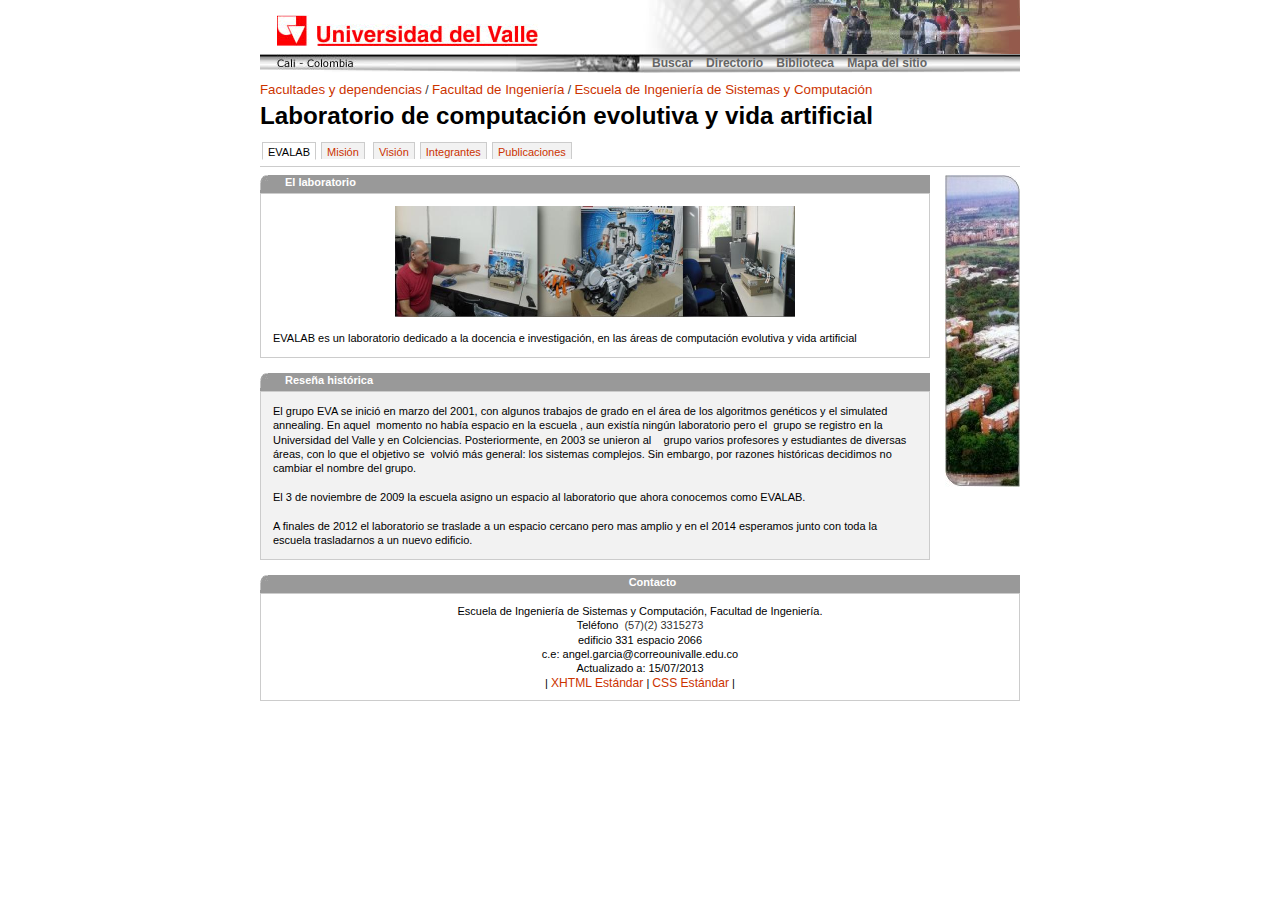
<file: index.html>
<!DOCTYPE html PUBLIC "-//W3C//DTD XHTML 1.0 Transitional//EN" "http://www.w3.org/TR/xhtml1/DTD/xhtml1-transitional.dtd">
<html xmlns="http://www.w3.org/1999/xhtml" xml:lang="es" lang="es"><head>
<!--version 2013-04-15-->


  
  <meta http-equiv="Content-Type" content="text/html; charset=iso-8859-1" /><title>Evalab, Universidad del Valle / Cali, Colombia</title>
  

  
  
  <meta name="Description" content="" />

  
  <meta name="Keywords" content="univalle, carreras, ciencia, tecnologa, cultura, academia, pregrados, postgrados, posgrados, doctorados, maestras, especializaciones, diplomados" />

  
  <meta name="AUTHOR" content="Plantilla: Fernando Prieto Barbosa. Dise�o gr�fico: Pablo Jaramillo, Miguel Boh�rquez. 2004" />

  
  <link href="estilos/estilos.css" rel="stylesheet" type="text/css" /><!--Google analytics-->


  
  <script type="text/javascript">

  var _gaq = _gaq || [];
  _gaq.push(['_setAccount', 'UA-2179266-1']);
  _gaq.push(['_setDomainName', '.univalle.edu.co']);
  _gaq.push(['_trackPageview']);

  (function() {
    var ga = document.createElement('script'); ga.type = 'text/javascript'; ga.async = true;
    ga.src = ('https:' == document.location.protocol ? 'https://ssl' : 'http://www') + '.google-analytics.com/ga.js';
    var s = document.getElementsByTagName('script')[0]; s.parentNode.insertBefore(ga, s);
  })();</script><!--fin google analytics-->
  
  <script type="text/javascript" language="javascript" src="estilos/matching_columns.js">
  </script>
<meta http-equiv="CONTENT-TYPE" content="text/html; charset=utf-8" /><meta name="GENERATOR" content="LibreOffice 4.0.2.2 (Linux)" /><style type="text/css">
	<!--
		@page { margin: 2cm }
		H1 { direction: ltr; color: #000000; text-align: justify; widows: 2; orphans: 2; page-break-after: avoid }
		H1.western { font-family: "Arial", sans-serif; font-size: 12pt; so-language: es-CO }
		H1.cjk { font-family: "Times New Roman", serif; font-size: 12pt; so-language: zh-CN }
		H1.ctl { font-family: "Book Antiqua", serif; font-size: 12pt; so-language: ar-SA }
		P { margin-bottom: 0cm; direction: ltr; color: #000000; text-align: center; widows: 2; orphans: 2 }
		P.western { font-family: "Arial", sans-serif; font-size: 12pt; so-language: es-CO }
		P.cjk { font-family: "Times New Roman", serif; font-size: 12pt; so-language: zh-CN }
		P.ctl { font-family: "Arial", sans-serif; font-size: 12pt; so-language: ar-SA }
		A:link { so-language: zxx }
	--></style><meta http-equiv="content-type" content="text/html; charset=utf-8" /></head><body>
<div id="contenedor">
<!--encabezado-->
<div id="encabezado">
<div id="logosimbolo"><a href="http://www.univalle.edu.co/"><img src="imagenes/logounivalle261x31.gif" alt="Portal de la Universidad del Valle" title="Portal de la Universidad del Valle" height="31" width="261" /></a></div>
<div id="imagen_aleatoria">
<img name="index_r1_c9" src="imagenes/foto-cabezote.jpg" alt="Foto" height="54" width="411" /></div>
<div id="menu_horizontal">
<ul class="menu_horizontal">
  <li><a href="http://www.univalle.edu.co/busquedas.html" class="menu_horizontal">Buscar</a></li>
  <li><a href="http://www.univalle.edu.co/directorio/" title="Tel�fonos de las Facultades y dependencias" class="menu_horizontal">Directorio</a></li>
  <li><a href="http://biblioteca.univalle.edu.co/" class="menu_horizontal">Biblioteca</a></li>
  <li><a href="http://www.univalle.edu.co/mapas/mapa_del_sitio_web.html" title="Mapa del sitio web de la Universidad del Valle" class="menu_horizontal">Mapa del sitio</a></li>
</ul>
</div>
</div>
<!-- fin encabezado -->
<div id="nombre_dependencia"><span class="ruta_pertenencia"><a href="http://www.univalle.edu.co/facultades.html">Facultades y
dependencias</a>
/ <a href="http://ingenieria.univalle.edu.co">Facultad de Ingenier�a</a> / <a href="http://eisc.univalle.edu.co">Escuela de Ingenier�a de Sistemas y
Computaci�n</a></span>
<h1>Laboratorio de computaci�n evolutiva y vida artificial</h1>
</div>
<div id="navegacion">
<ul id="mainlevel-nav">
  <li><a href="index.html" id="active_menu">EVALAB</a></li>
  <li><a href="mision.html">Misi�n</a>&nbsp;</li>
  <li><a href="vision.html">Visi�n</a></li>
  <li><a href="integrantes.html">Integrantes</a></li>
  <li><a href="Publicaciones.html">Publicaciones</a></li>
</ul>
</div>
<div id="cuerpo_informacion">
<div id="contenidos_izquierda">
<div id="marco_superior_gris">El laboratorio<br />
</div>
<div id="marco_gris">
<div style="text-align: center;"><img style="width: 400px; height: 111px;" alt="Evalab" src="imagenes/evalab.jpg" align="middle" /><br />
</div>
<br />
EVALAB es un laboratorio dedicado a la docencia e
investigaci�n, en las �reas de computaci�n evolutiva y vida artificial&nbsp;&nbsp;</div>
<div id="marco_superior_gris1">Rese�a hist�rica<br />
</div>
<div id="marco_gris1">




El
grupo EVA se inici� en marzo del 2001, con algunos trabajos de grado en
el �rea de los algoritmos gen�ticos y el simulated annealing. En
aquel&nbsp; momento no hab�a espacio en la escuela , aun exist�a ning�n
laboratorio pero el&nbsp; grupo se registro en la Universidad del Valle
y en Colciencias. Posteriormente, en 2003 se unieron al &nbsp;&nbsp;
grupo varios profesores y estudiantes de diversas �reas, con lo que el
objetivo se&nbsp; volvi� m�s general: los sistemas complejos. Sin
embargo, por razones hist�ricas decidimos no cambiar el nombre del
grupo.<br />
<br />
El 3 de noviembre de 2009 la escuela asigno un espacio al laboratorio
que ahora conocemos como EVALAB.<br />
<br />
A finales de 2012 el laboratorio se traslade a un espacio cercano pero
mas amplio y en el 2014 esperamos junto con toda la escuela
trasladarnos a un nuevo edificio.<br />
</div>
</div>
<div id="trama_derecha">
<img src="imagenes/panoramica.jpg" alt="Panormica de la Universidad" height="312" width="75" /></div>
</div>
<!-- Este elemento de eliminaci�n siempre debe ir inmediatamente despu�s del div #mainContent para forzar al div #container a que contenga todos los elementos flotantes hijos -->
<br class="clearfloat" />
<div id="marco_superior_pie">
Contacto</div>
<div id="pie">
<p>Escuela de Ingenier�a de Sistemas y Computaci�n, Facultad de
Ingenier�a.</p>
<p>Tel�fono&nbsp;

<span style="color: rgb(51, 51, 51); font-family: Arial,Helvetica,sans-serif; font-size: 11px; font-style: normal; font-variant: normal; font-weight: normal; letter-spacing: normal; line-height: normal; text-align: left; text-indent: 0px; text-transform: none; white-space: normal; word-spacing: 0px; background-color: rgb(255, 255, 255); display: inline ! important; float: none;">(57)(2)
3315273</span></p>
<p>edificio 331 espacio 2066</p>
<p>c.e: angel.garcia@correounivalle.edu.co</p>
<p>Actualizado a: 15/07/2013</p>
<p>| <a href="http://validator.w3.org/check?uri=referer" target="_blank">XHTML
Est�ndar</a> | <a href="http://jigsaw.w3.org/css-validator/validator?uri=http://www.univalle.edu.co/hojasdeestilo/hojaestilo.css" target="_blank">CSS Est�ndar</a> | </p>
</div>
</div>

<!--fin contenedor-->
</body></html>
</file>
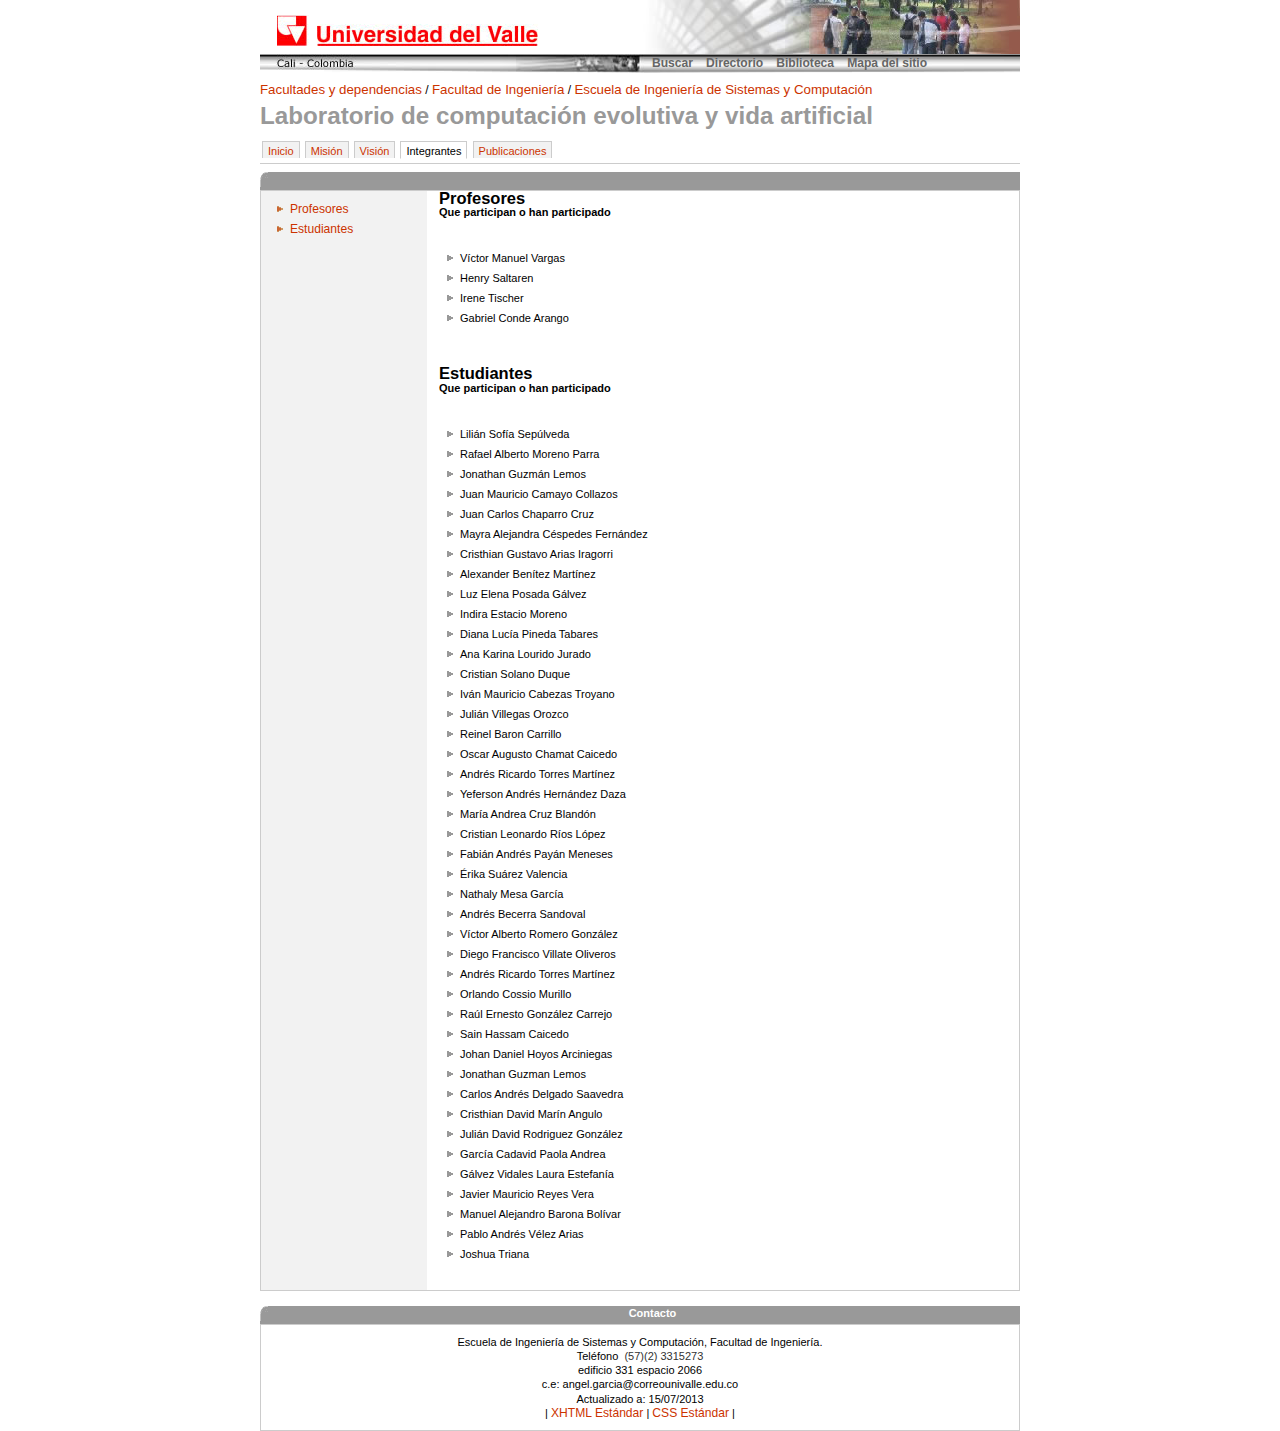
<file: integrantes.html>
<!DOCTYPE html PUBLIC "-//W3C//DTD XHTML 1.0 Transitional//EN" "http://www.w3.org/TR/xhtml1/DTD/xhtml1-transitional.dtd">
<html xmlns="http://www.w3.org/1999/xhtml" lang="es">
<head>
<meta http-equiv="Content-Type" content="text/html; charset=iso-8859-1" />
  <title>Evalab / Universidad del Valle / Cali, Colombia</title>
<meta name="Description" content="" /><meta name="Keywords" content="univalle, carreras, ciencia, tecnolog&iacute;a, cultura, academia, pregrados, postgrados, posgrados, doctorados, maestr&iacute;as, especializaciones, diplomados" /><meta name="AUTHOR" content="Plantilla: Fernando Prieto Barbosa. Dise�o gr�fico: Pablo Jaramillo, Miguel Boh�rquez. 2004" />

<link href="estilos/estilos.css" rel="stylesheet" type="text/css" />
<!--Google analytics-->
<script type="text/javascript">

  var _gaq = _gaq || [];
  _gaq.push(['_setAccount', 'UA-2179266-1']);
  _gaq.push(['_setDomainName', '.univalle.edu.co']);
  _gaq.push(['_trackPageview']);

  (function() {
    var ga = document.createElement('script'); ga.type = 'text/javascript'; ga.async = true;
    ga.src = ('https:' == document.location.protocol ? 'https://ssl' : 'http://www') + '.google-analytics.com/ga.js';
    var s = document.getElementsByTagName('script')[0]; s.parentNode.insertBefore(ga, s);
  })();

</script>
<!--fin google analytics-->
<script language="javascript" src="estilos/matching_columns.js" type="text/javascript"></script>
</head>
<body>

<div id="contenedor">
<!--encabezado-->                
                  <div id="encabezado">
	<div id="logosimbolo">
	  <a href="http://www.univalle.edu.co/"><img src="imagenes/logounivalle261x31.gif" alt="Portal de la Universidad del Valle" width="261" height="31" title="Portal de la Universidad del Valle" /></a></div>
	<div id="imagen_aleatoria"><img name="index_r1_c9" src="imagenes/foto-cabezote.jpg" width="411" height="54" alt="Foto" /></div>
	<div id="menu_horizontal">
   <ul class="menu_horizontal">
	  <li><a href="http://www.univalle.edu.co/busquedas.html" class="menu_horizontal">Buscar</a></li>
	  <li><a href="http://www.univalle.edu.co/directorio/" title="Tel�fonos de las Facultades y dependencias" class="menu_horizontal">Directorio</a></li>
	  <li><a href="http://biblioteca.univalle.edu.co/" class="menu_horizontal">Biblioteca</a></li>
	  <li><a href="http://www.univalle.edu.co/mapas/mapa_del_sitio_web.html" title="Mapa del sitio web de la Universidad del Valle" class="menu_horizontal">Mapa del sitio</a></li>
	</ul>
  </div>
</div> <!-- fin encabezado -->
<div id="nombre_dependencia"><a href="http://www.univalle.edu.co/facultades.html"><span class="ruta_pertenencia" /></a><a href="http://www.univalle.edu.co/facultades.html">Facultades y
dependencias</a>
/ <a href="http://ingenieria.univalle.edu.co">Facultad de Ingenier�a</a> / <a href="http://eisc.univalle.edu.co">Escuela de Ingenier�a de Sistemas y
Computaci�n</a>
<h1>Laboratorio de computaci�n evolutiva y vida artificial</h1>
</div>
<div id="navegacion">
<ul id="mainlevel-nav">
  <li><a href="index.html">Inicio</a></li>
  <li><a href="mision.html">Misi�n</a></li>
  <li><a href="vision.html">Visi�n</a></li>
  <li><a href="integrantes.html"  id="active_menu">Integrantes</a></li>
  <li><a href="Publicaciones.html">Publicaciones</a></li>
</ul>
</div>

<div id="cuerpo_informacion">


<div id="marco_superior_gris">&nbsp;</div>
<div id="marco_gris-sinrelleno">

<div id="contenido_seccion" class="column">

  <a name="profesores"></a> <h2>Profesores</h2>
  <h4>Que participan o han participado</h4>
  <br/> <br/>
  <ul>
  <li>V�ctor Manuel Vargas</li>
  <li>Henry Saltaren</li>
  <li>Irene Tischer </li>
  <li>Gabriel Conde Arango </li>
  </ul>
<br/><br/>
  <a name="estudiantes"></a><h2>Estudiantes</h2>
    <h4>Que participan o han participado</h4>

   <br/>  <br/>

<ul>
  <li>Lili�n Sof�a Sep�lveda </li>
  <li>Rafael Alberto Moreno Parra </li>
  <li>Jonathan Guzm�n Lemos</li>
  <li>Juan Mauricio Camayo Collazos</li>
  <li>Juan Carlos Chaparro Cruz</li>
  <li>Mayra Alejandra C�spedes Fern�ndez</li>
  <li>Cristhian Gustavo Arias Iragorri </li>
  <li>Alexander Ben�tez Mart�nez</li>
  <li>Luz Elena Posada G�lvez</li>
  <li>Indira Estacio Moreno</li>
  <li>Diana Luc�a Pineda Tabares</li>
  <li>Ana Karina Lourido Jurado</li>
  <li>Cristian Solano Duque</li>
  <li>Iv�n Mauricio Cabezas Troyano </li>
  <li>Juli�n Villegas Orozco</li>
  <li>Reinel Baron Carrillo</li>
  <li>Oscar Augusto Chamat Caicedo</li>
  <li>Andr�s Ricardo Torres Mart�nez</li>
  <li>Yeferson Andr�s Hern�ndez Daza</li>
  <li>Mar�a Andrea Cruz Bland�n</li>
  <li>Cristian Leonardo R�os L�pez</li>
  <li>Fabi�n Andr�s Pay�n Meneses</li>
  <li>�rika Su�rez Valencia</li>
  <li>Nathaly Mesa Garc�a</li>
  <li>Andr�s Becerra Sandoval</li>
  <li>V�ctor Alberto Romero Gonz�lez</li>
  <li>Diego Francisco Villate Oliveros</li>
  <li>Andr�s Ricardo Torres Mart�nez</li>
  <li>Orlando Cossio Murillo</li>
  <li>Ra�l Ernesto Gonz�lez Carrejo</li>
  <li>Sain Hassam Caicedo </li>
  <li>Johan Daniel Hoyos Arciniegas</li>
  <li>Jonathan Guzman Lemos</li>
  <li>Carlos Andr�s Delgado Saavedra</li>
  <li>Cristhian David Mar�n Angulo</li>
  <li>Juli�n David Rodriguez Gonz�lez</li>
  <li>Garc�a Cadavid Paola Andrea</li>
  <li>G�lvez Vidales Laura Estefan�a</li>
  <li>Javier Mauricio Reyes Vera</li>
  <li>Manuel Alejandro Barona Bol�var</li>
  <li>Pablo Andr�s V�lez Arias</li>
  <li>Joshua Triana</li>

</ul>
 

</div>
<div id="menu_seccion"  class="column">
  <ul>
    <li><a href="#profesores">Profesores</a></li>
    <li><a href="#estudiantes">Estudiantes</a></li>
  </ul>
  <p>&nbsp;</p>
</div>


</div>

<!-- Este elemento de eliminaci�n siempre debe ir inmediatamente despu�s del div #mainContent para forzar al div #container a que contenga todos los elementos flotantes hijos -->
<br class="clearfloat" />

</div>


<div id="marco_superior_pie">
Contacto</div>
<div id="pie">
<p>Escuela de Ingenier�a de Sistemas y Computaci�n, Facultad de
Ingenier�a.</p>
<p>Tel�fono&nbsp;

<span style="color: rgb(51, 51, 51); font-family: Arial,Helvetica,sans-serif; font-size: 11px; font-style: normal; font-variant: normal; font-weight: normal; letter-spacing: normal; line-height: normal; text-align: left; text-indent: 0px; text-transform: none; white-space: normal; word-spacing: 0px; background-color: rgb(255, 255, 255); display: inline ! important; float: none;">(57)(2)
3315273</span></p>
<p>edificio 331 espacio 2066</p>
<p>c.e: angel.garcia@correounivalle.edu.co</p>
<p>Actualizado a: 15/07/2013</p>
<p>| <a href="http://validator.w3.org/check?uri=referer" target="_blank">XHTML
Est�ndar</a> | <a href="http://jigsaw.w3.org/css-validator/validator?uri=http://www.univalle.edu.co/hojasdeestilo/hojaestilo.css" target="_blank">CSS Est�ndar</a> | </p>
</div>
</div>
</body>
</html>
</file>
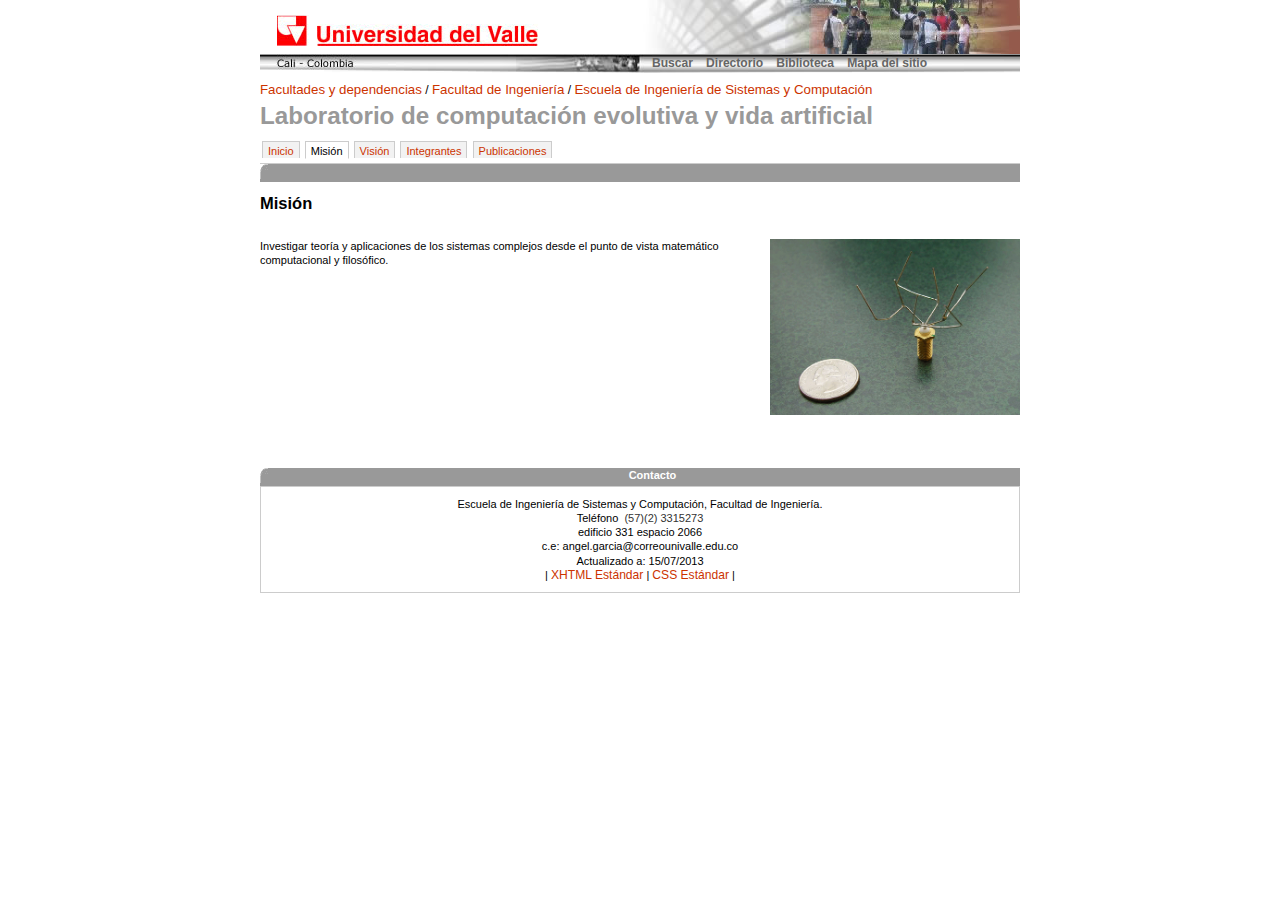
<file: mision.html>
<!DOCTYPE html PUBLIC "-//W3C//DTD XHTML 1.0 Transitional//EN" "http://www.w3.org/TR/xhtml1/DTD/xhtml1-transitional.dtd">
<html xmlns="http://www.w3.org/1999/xhtml" xml:lang="es" lang="es"><head>
  
  <meta http-equiv="Content-Type" content="text/html; charset=iso-8859-1" />
  <title>Evalab / Universidad del Valle / Cali, Colombia</title>

  
  
  <meta name="Description" content="" />

  
  <meta name="Keywords" content="univalle, carreras, ciencia, tecnologa, cultura, academia, pregrados, postgrados, posgrados, doctorados, maestras, especializaciones, diplomados" />

  
  <meta name="AUTHOR" content="Plantilla: Fernando Prieto Barbosa. Dise�o gr�fico: Pablo Jaramillo, Miguel Boh�rquez. 2004" />

  
  <link href="estilos/estilos.css" rel="stylesheet" type="text/css" />

<!--Google analytics-->
  
  <script type="text/javascript">

  var _gaq = _gaq || [];
  _gaq.push(['_setAccount', 'UA-2179266-1']);
  _gaq.push(['_setDomainName', '.univalle.edu.co']);
  _gaq.push(['_trackPageview']);

  (function() {
    var ga = document.createElement('script'); ga.type = 'text/javascript'; ga.async = true;
    ga.src = ('https:' == document.location.protocol ? 'https://ssl' : 'http://www') + '.google-analytics.com/ga.js';
    var s = document.getElementsByTagName('script')[0]; s.parentNode.insertBefore(ga, s);
  })();</script><!--fin google analytics-->
  
  <script type="text/javascript" language="javascript" src="estilos/matching_columns.js">
  </script>
  
  <meta http-equiv="content-type" content="text/html; charset=utf-8" />

</head><body>
<div id="contenedor">
<!--encabezado-->
<div id="encabezado">
<div id="logosimbolo"><a href="http://www.univalle.edu.co/"><img src="imagenes/logounivalle261x31.gif" alt="Portal de la Universidad del Valle" title="Portal de la Universidad del Valle" height="31" width="261" /></a></div>
<div id="imagen_aleatoria">
<img name="index_r1_c9" src="imagenes/foto-cabezote.jpg" alt="Foto" height="54" width="411" /></div>
<div id="menu_horizontal">
<ul class="menu_horizontal">
  <li><a href="http://www.univalle.edu.co/busquedas.html" class="menu_horizontal">Buscar</a></li>
  <li><a href="http://www.univalle.edu.co/directorio/" title="Tel�fonos de las Facultades y dependencias" class="menu_horizontal">Directorio</a></li>
  <li><a href="http://biblioteca.univalle.edu.co/" class="menu_horizontal">Biblioteca</a></li>
  <li><a href="http://www.univalle.edu.co/mapas/mapa_del_sitio_web.html" title="Mapa del sitio web de la Universidad del Valle" class="menu_horizontal">Mapa del sitio</a></li>
</ul>
</div>
</div>
<!-- fin encabezado -->
<div id="nombre_dependencia"><a href="http://www.univalle.edu.co/facultades.html"><span class="ruta_pertenencia" /></a><a href="http://www.univalle.edu.co/facultades.html">Facultades y
dependencias</a>
/ <a href="ingenieria.univalle.edu.co">Facultad de Ingenier�a</a> / <a href="eisc.univalle.edu.co">Escuela de Ingenier�a de Sistemas y
Computaci�n</a>
<h1>Laboratorio de computaci�n evolutiva y vida artificial</h1>
</div>
<div id="navegacion">
<ul id="mainlevel-nav">
  <li><a href="index.html">Inicio</a></li>
  <li><a href="mision.html" id="active_menu">Misi�n</a></li>
  <li><a href="vision.html">Visi�n</a></li>
  <li><a href="integrantes.html">Integrantes</a></li>
  <li><a href="Publicaciones.html">Publicaciones</a></li>
</ul>
</div>
<div id="marco_superior_gris">&nbsp;</div>
<div id="marco_gris-sinrelleno">
<div id="contenido_seccion" class="column">
<p>&nbsp;</p>
<h2>Misi�n</h2><br />
<p>&nbsp;</p>
<p style="text-align: left;"><img style="width: 250px; height: 176px;" src="imagenes/mision.jpg" alt="No olvide escribir el texto alternativo de la foto" align="right" />

	Investigar teor�a y aplicaciones de los sistemas complejos desde el punto de vista matem�tico computacional y filos�fico.<br />
</p>
<p style="text-align: left;"><br />
</p>
<p style="text-align: left;"><br />
</p>
<p style="text-align: left;"><br />
</p>
<p style="text-align: left;"><br />
</p>
<p style="text-align: left;"><br />
</p>
<p style="text-align: left;"><br />
</p>
<p style="text-align: left;"><br />
</p>
<p style="text-align: left;"><br />
</p>
<p style="text-align: left;"><br />
</p>
<p style="text-align: left;"><br />
</p>
<p style="text-align: left;"><br />
</p>
<p style="text-align: left;"><br />
</p>
<p style="text-align: left;">&nbsp;</p>

<p>&nbsp;</p>
</div>
</div>

<div id="marco_superior_pie">
Contacto</div>
<div id="pie">
<p>Escuela de Ingenier�a de Sistemas y Computaci�n, Facultad de
Ingenier�a.</p>
<p>Tel�fono&nbsp;

<span style="color: rgb(51, 51, 51); font-family: Arial,Helvetica,sans-serif; font-size: 11px; font-style: normal; font-variant: normal; font-weight: normal; letter-spacing: normal; line-height: normal; text-align: left; text-indent: 0px; text-transform: none; white-space: normal; word-spacing: 0px; background-color: rgb(255, 255, 255); display: inline ! important; float: none;">(57)(2)
3315273</span></p>
<p>edificio 331 espacio 2066</p>
<p>c.e: angel.garcia@correounivalle.edu.co</p>
<p>Actualizado a: 15/07/2013</p>
<p>| <a href="http://validator.w3.org/check?uri=referer" target="_blank">XHTML
Est�ndar</a> | <a href="http://jigsaw.w3.org/css-validator/validator?uri=http://www.univalle.edu.co/hojasdeestilo/hojaestilo.css" target="_blank">CSS Est�ndar</a> | </p>
</div>
</div>
<!--fin contenedor-->
</body></html>
</file>
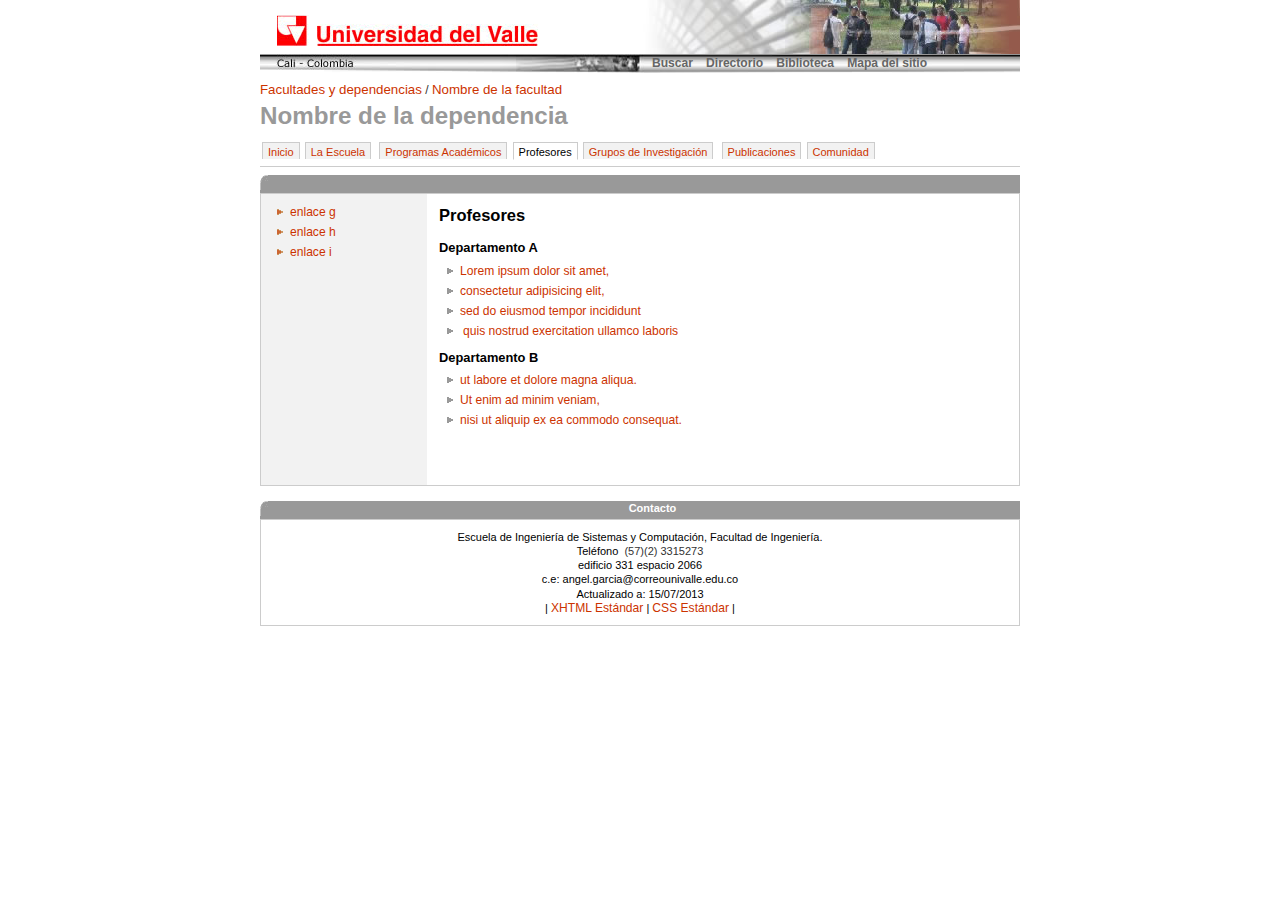
<file: profesores.html>
<!DOCTYPE html PUBLIC "-//W3C//DTD XHTML 1.0 Transitional//EN" "http://www.w3.org/TR/xhtml1/DTD/xhtml1-transitional.dtd">
<html xmlns="http://www.w3.org/1999/xhtml" lang="es">
<head>
<meta http-equiv="Content-Type" content="text/html; charset=iso-8859-1" />
<title>Profesores / Nombre de la dependencia /  Universidad del Valle / Cali, Colombia</title>
<meta name="Description" content="" /><meta name="Keywords" content="univalle, carreras, ciencia, tecnolog&iacute;a, cultura, academia, pregrados, postgrados, posgrados, doctorados, maestr&iacute;as, especializaciones, diplomados" /><meta name="AUTHOR" content="Plantilla: Fernando Prieto Barbosa. Dise�o gr�fico: Pablo Jaramillo, Miguel Boh�rquez. 2004" />

<link href="estilos/estilos.css" rel="stylesheet" type="text/css" />
<!--Google analytics-->
<script type="text/javascript">

  var _gaq = _gaq || [];
  _gaq.push(['_setAccount', 'UA-2179266-1']);
  _gaq.push(['_setDomainName', '.univalle.edu.co']);
  _gaq.push(['_trackPageview']);

  (function() {
    var ga = document.createElement('script'); ga.type = 'text/javascript'; ga.async = true;
    ga.src = ('https:' == document.location.protocol ? 'https://ssl' : 'http://www') + '.google-analytics.com/ga.js';
    var s = document.getElementsByTagName('script')[0]; s.parentNode.insertBefore(ga, s);
  })();

</script>
<!--fin google analytics-->
<script language="javascript" src="estilos/matching_columns.js" type="text/javascript"></script>
</head>
<body>

<div id="contenedor">
<!--encabezado-->                
                  <div id="encabezado">
	<div id="logosimbolo">
	  <a href="http://www.univalle.edu.co/"><img src="imagenes/logounivalle261x31.gif" alt="Portal de la Universidad del Valle" width="261" height="31" title="Portal de la Universidad del Valle" /></a></div>
	<div id="imagen_aleatoria"><img name="index_r1_c9" src="imagenes/foto-cabezote.jpg" width="411" height="54" alt="Foto" /></div>
	<div id="menu_horizontal">
    <ul class="menu_horizontal">
    
    <li><a href="http://www.univalle.edu.co/busquedas.html" class="menu_horizontal">Buscar</a></li>
<li><a href="http://www.univalle.edu.co/directorio/" title="Tel�fonos de las Facultades y dependencias" class="menu_horizontal">Directorio</a></li>
    <li><a href="http://biblioteca.univalle.edu.co/" class="menu_horizontal">Biblioteca</a></li>
    <li><a href="http://www.univalle.edu.co/mapas/mapa_del_sitio_web.html" title="Mapa del sitio web de la Universidad del Valle" class="menu_horizontal">Mapa del sitio</a></li>
    </ul>
  </div>
</div> <!-- fin encabezado -->
<div id="nombre_dependencia"><span class="ruta_pertenencia"><a href="http://www.univalle.edu.co/facultades.html">Facultades y dependencias</a> / <a href="#">Nombre de la facultad</a></span>
  <h1>Nombre de la dependencia</h1>
</div>
<div id="navegacion">
<ul id="mainlevel-nav">
<li><a href="index.html">Inicio</a></li>
<li><a href="la_escuela.html">La
Escuela</a>&nbsp;</li>
<li><a href="programas.html">Programas
Acad�micos</a></li>
<li><a href="profesores.html" id="active_menu">Profesores</a></li>
<li><a href="grupos_investigacion.html">Grupos de Investigaci�n</a>&nbsp;</li>
<li><a href="publicaciones.html">Publicaciones</a></li>
<li><a href="comunidad.html">Comunidad</a></li>
</ul>
</div>

<div id="cuerpo_informacion">


<div id="marco_superior_gris">&nbsp;</div>
<div id="marco_gris-sinrelleno">

<div id="contenido_seccion" class="column">
  <p>&nbsp;</p>
  <h2>Profesores</h2>
  <p>&nbsp;</p>
  <h3>Departamento A</h3>
  
    <ul>
      <li><a href="#">Lorem ipsum dolor sit amet, </a></li>
            <li><a href="#">consectetur adipisicing elit, </a></li>
            <li><a href="#">sed do eiusmod tempor incididunt </a></li>
            <li> <a href="#">quis nostrud exercitation ullamco laboris </a></li>
        </ul>
    
  <h3>Departamento B</h3>
  
    <ul>
      <li><a href="#">ut labore et dolore magna aliqua.</a></li>
            <li><a href="#">Ut enim ad minim veniam, </a></li>
            <li><a href="#">nisi ut aliquip ex ea commodo consequat. </a></li>
          
  </ul>
  <p>&nbsp;</p>
  <p>&nbsp;</p>
</div>
<div id="menu_seccion"  class="column">
  <ul>
    <li><a href="#">enlace g</a></li>
    <li><a href="#">enlace h</a></li>
    <li><a href="#">enlace i</a></li>
  </ul>
  <p>&nbsp;</p>
</div>

</div>


<!-- Este elemento de eliminaci�n siempre debe ir inmediatamente despu�s del div #mainContent para forzar al div #container a que contenga todos los elementos flotantes hijos  -->
<br class="clearfloat" />

</div>


<div id="marco_superior_pie">
Contacto</div>
<div id="pie">
<p>Escuela de Ingenier�a de Sistemas y Computaci�n, Facultad de
Ingenier�a.</p>
<p>Tel�fono&nbsp;

<span style="color: rgb(51, 51, 51); font-family: Arial,Helvetica,sans-serif; font-size: 11px; font-style: normal; font-variant: normal; font-weight: normal; letter-spacing: normal; line-height: normal; text-align: left; text-indent: 0px; text-transform: none; white-space: normal; word-spacing: 0px; background-color: rgb(255, 255, 255); display: inline ! important; float: none;">(57)(2)
3315273</span></p>
<p>edificio 331 espacio 2066</p>
<p>c.e: angel.garcia@correounivalle.edu.co</p>
<p>Actualizado a: 15/07/2013</p>
<p>| <a href="http://validator.w3.org/check?uri=referer" target="_blank">XHTML
Est�ndar</a> | <a href="http://jigsaw.w3.org/css-validator/validator?uri=http://www.univalle.edu.co/hojasdeestilo/hojaestilo.css" target="_blank">CSS Est�ndar</a> | </p>
</div>
</div>

</body>
</html>
</file>
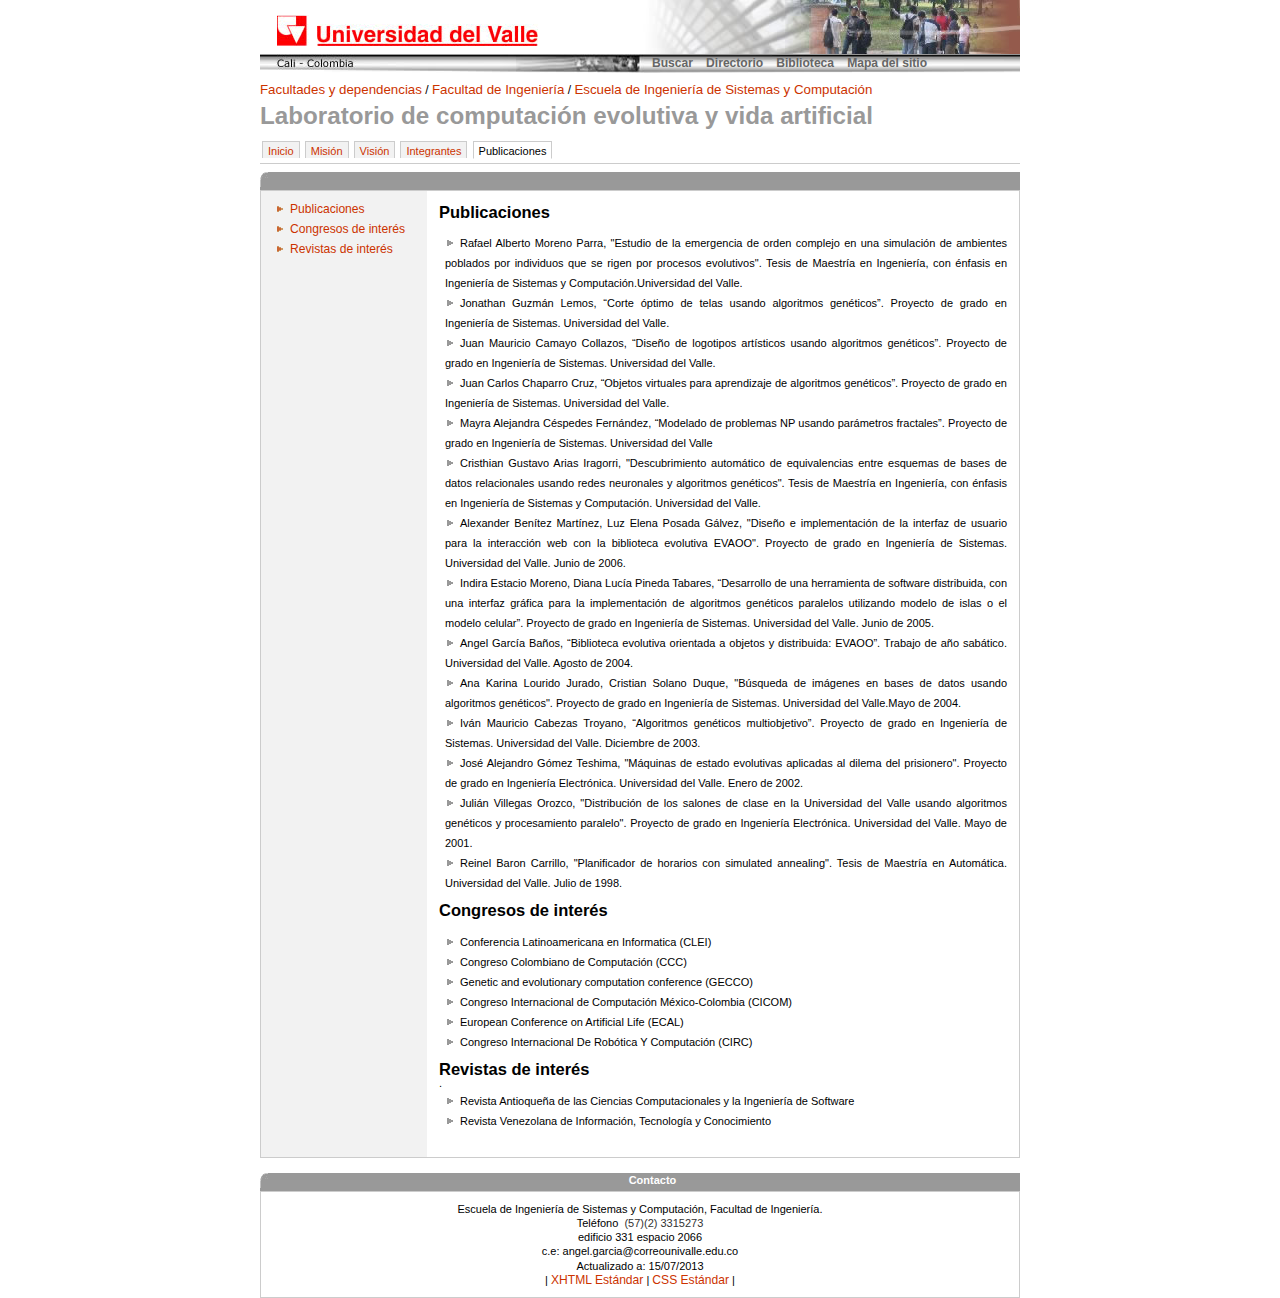
<file: Publicaciones.html>
<!DOCTYPE html PUBLIC "-//W3C//DTD XHTML 1.0 Transitional//EN" "http://www.w3.org/TR/xhtml1/DTD/xhtml1-transitional.dtd">
<html xmlns="http://www.w3.org/1999/xhtml" lang="es">
<head>
<meta http-equiv="Content-Type" content="text/html; charset=iso-8859-1" />
  <title>Evalab / Universidad del Valle / Cali, Colombia</title>
<meta name="Description" content="" /><meta name="Keywords" content="univalle, carreras, ciencia, tecnolog&iacute;a, cultura, academia, pregrados, postgrados, posgrados, doctorados, maestr&iacute;as, especializaciones, diplomados" /><meta name="AUTHOR" content="Plantilla: Fernando Prieto Barbosa. Dise�o gr�fico: Pablo Jaramillo, Miguel Boh�rquez. 2004" />

<link href="estilos/estilos.css" rel="stylesheet" type="text/css" />
<!--Google analytics-->
<script type="text/javascript">

  var _gaq = _gaq || [];
  _gaq.push(['_setAccount', 'UA-2179266-1']);
  _gaq.push(['_setDomainName', '.univalle.edu.co']);
  _gaq.push(['_trackPageview']);

  (function() {
    var ga = document.createElement('script'); ga.type = 'text/javascript'; ga.async = true;
    ga.src = ('https:' == document.location.protocol ? 'https://ssl' : 'http://www') + '.google-analytics.com/ga.js';
    var s = document.getElementsByTagName('script')[0]; s.parentNode.insertBefore(ga, s);
  })();

</script>
<!--fin google analytics-->
<script language="javascript" src="estilos/matching_columns.js" type="text/javascript"></script>
</head>
<body>

<div id="contenedor">
<!--encabezado-->                
                  <div id="encabezado">
	<div id="logosimbolo">
	  <a href="http://www.univalle.edu.co/"><img src="imagenes/logounivalle261x31.gif" alt="Portal de la Universidad del Valle" width="261" height="31" title="Portal de la Universidad del Valle" /></a></div>
	<div id="imagen_aleatoria"><img name="index_r1_c9" src="imagenes/foto-cabezote.jpg" width="411" height="54" alt="Foto" /></div>
	<div id="menu_horizontal">
   <ul class="menu_horizontal">
	  <li><a href="http://www.univalle.edu.co/busquedas.html" class="menu_horizontal">Buscar</a></li>
	  <li><a href="http://www.univalle.edu.co/directorio/" title="Tel�fonos de las Facultades y dependencias" class="menu_horizontal">Directorio</a></li>
	  <li><a href="http://biblioteca.univalle.edu.co/" class="menu_horizontal">Biblioteca</a></li>
	  <li><a href="http://www.univalle.edu.co/mapas/mapa_del_sitio_web.html" title="Mapa del sitio web de la Universidad del Valle" class="menu_horizontal">Mapa del sitio</a></li>
	</ul>
  </div>
</div> <!-- fin encabezado -->
<div id="nombre_dependencia"><a href="http://www.univalle.edu.co/facultades.html"><span class="ruta_pertenencia" /></a><a href="http://www.univalle.edu.co/facultades.html">Facultades y
dependencias</a>
/ <a href="http://ingenieria.univalle.edu.co">Facultad de Ingenier�a</a> / <a href="http://eisc.univalle.edu.co">Escuela de Ingenier�a de Sistemas y
Computaci�n</a>
<h1>Laboratorio de computaci�n evolutiva y vida artificial</h1>
</div>
<div id="navegacion">
<ul id="mainlevel-nav">
  <li><a href="index.html">Inicio</a></li>
  <li><a href="mision.html">Misi�n</a></li>
  <li><a href="vision.html">Visi�n</a></li>
  <li><a href="integrantes.html">Integrantes</a></li>
  <li><a href="Publicaciones.html" id="active_menu">Publicaciones</a></li>
</ul>
</div>

<div id="cuerpo_informacion">


<div id="marco_superior_gris">&nbsp;</div>
<div id="marco_gris-sinrelleno">

<div id="contenido_seccion" class="column">
  <p>&nbsp;</p>
  <a name="publicaciones"></a> <h2>Publicaciones</h2>
  <br/>
<ul>
<li>Rafael 	Alberto Moreno Parra, "Estudio de la emergencia de orden complejo en una simulaci�n de ambientes poblados por individuos que se rigen por procesos evolutivos". Tesis de Maestr�a en Ingenier�a, con �nfasis en Ingenier�a de Sistemas y Computaci�n.Universidad del Valle.<br/></li>  

<li>Jonathan Guzm�n Lemos, &#8220;Corte �ptimo de telas usando algoritmos gen�ticos&#8221;. Proyecto de grado en Ingenier�a de Sistemas. Universidad del Valle.<br/></li>

<li>Juan Mauricio Camayo Collazos, &#8220;Dise�o de logotipos art�sticos usando	algoritmos gen�ticos&#8221;. Proyecto de grado en Ingenier�a de	Sistemas. Universidad del Valle.<br/></li>

<li>Juan Carlos Chaparro Cruz, &#8220;Objetos virtuales para aprendizaje de 	algoritmos gen�ticos&#8221;. Proyecto de grado en Ingenier�a de	Sistemas. Universidad del Valle.<br/></li>

<li>Mayra Alejandra C�spedes Fern�ndez, &#8220;Modelado de problemas NP usando par�metros fractales&#8221;. Proyecto de grado en Ingenier�a de Sistemas. Universidad del Valle<br/></li>

<li>Cristhian Gustavo Arias Iragorri, "Descubrimiento autom�tico de	equivalencias entre esquemas de bases de datos relacionales usando redes neuronales y algoritmos gen�ticos". Tesis de Maestr�a en Ingenier�a, con �nfasis en Ingenier�a de Sistemas y Computaci�n. Universidad del Valle.
<br/></li>  
<li>Alexander Ben�tez Mart�nez, Luz Elena Posada G�lvez, "Dise�o e implementaci�n de la interfaz de usuario para la interacci�n web	con la biblioteca evolutiva EVAOO". Proyecto de grado en Ingenier�a de Sistemas. Universidad del Valle. Junio de 2006.
<br/></li>
<li>Indira Estacio Moreno, Diana Luc�a Pineda Tabares, &#8220;Desarrollo de una herramienta de software distribuida, con una interfaz gr�fica para la implementaci�n de algoritmos gen�ticos paralelos utilizando modelo de islas o el modelo celular&#8221;. Proyecto de grado en Ingenier�a de Sistemas. Universidad del Valle. Junio de 2005.<br/></li>
<li>Angel Garc�a Ba�os, &#8220;Biblioteca evolutiva orientada a objetos y distribuida: EVAOO&#8221;. Trabajo de a�o sab�tico. Universidad del Valle. Agosto de 2004.<br/></li>  
<li>Ana Karina Lourido Jurado, Cristian Solano Duque, "B�squeda de	im�genes en bases de datos usando algoritmos gen�ticos".  Proyecto de grado en Ingenier�a de Sistemas. Universidad del Valle.Mayo de 2004.<br/></li> 
<li>Iv�n Mauricio Cabezas Troyano, &#8220;Algoritmos gen�ticos multiobjetivo&#8221;. Proyecto de grado en Ingenier�a de Sistemas. Universidad del Valle. Diciembre de 2003.<br/></li>  
<li>Jos� Alejandro G�mez Teshima, "M�quinas de estado evolutivas aplicadas al dilema del prisionero". Proyecto de grado en Ingenier�a Electr�nica. Universidad del Valle. Enero de 2002.<br/></li>  
<li>Juli�n Villegas Orozco, "Distribuci�n de los salones de clase en la	Universidad del Valle usando algoritmos gen�ticos y procesamiento paralelo". Proyecto de grado en Ingenier�a Electr�nica. Universidad del Valle. Mayo de 2001.
<br/></li>
<li>Reinel Baron Carrillo, "Planificador de horarios con simulated	annealing". Tesis de Maestr�a en Autom�tica. Universidad del Valle. Julio de 1998.
</li>
</ul>

  <a name="congresos"></a><h2>Congresos de inter�s</h2>
   <br/>

  <ul>
  <li>Conferencia Latinoamericana en Informatica (CLEI)</li>
  <li>Congreso Colombiano de Computaci�n (CCC)</li>
  <li>Genetic and evolutionary computation conference (GECCO)</li>
  <li>Congreso Internacional de Computaci�n M�xico-Colombia (CICOM)</li>
  <li>European Conference on Artificial Life (ECAL)</li>
  <li>Congreso Internacional De Rob�tica Y Computaci�n (CIRC)</li>
</ul>

  <a name="revistas"></a><h2>Revistas de inter�s</h2>.
   <br/>

  <ul>
  <li>Revista Antioque�a de las Ciencias Computacionales y la Ingenier�a de Software&nbsp;&nbsp;&nbsp; </li>
  <li>Revista Venezolana de Informaci�n, Tecnolog�a y Conocimiento&nbsp;&nbsp;&nbsp; </li>
</ul>
 

</div>
<div id="menu_seccion"  class="column">
  <ul>
    <li><a href="#publicaciones">Publicaciones</a></li>
    <li><a href="#congresos">Congresos de inter�s</a></li>
    <li><a href="#revistas">Revistas de inter�s</a></li>
  </ul>
  <p>&nbsp;</p>
</div>


</div>

<!-- Este elemento de eliminaci�n siempre debe ir inmediatamente despu�s del div #mainContent para forzar al div #container a que contenga todos los elementos flotantes hijos -->
<br class="clearfloat" />

</div>


<div id="marco_superior_pie">
Contacto</div>
<div id="pie">
<p>Escuela de Ingenier�a de Sistemas y Computaci�n, Facultad de
Ingenier�a.</p>
<p>Tel�fono&nbsp;

<span style="color: rgb(51, 51, 51); font-family: Arial,Helvetica,sans-serif; font-size: 11px; font-style: normal; font-variant: normal; font-weight: normal; letter-spacing: normal; line-height: normal; text-align: left; text-indent: 0px; text-transform: none; white-space: normal; word-spacing: 0px; background-color: rgb(255, 255, 255); display: inline ! important; float: none;">(57)(2)
3315273</span></p>
<p>edificio 331 espacio 2066</p>
<p>c.e: angel.garcia@correounivalle.edu.co</p>
<p>Actualizado a: 15/07/2013</p>
<p>| <a href="http://validator.w3.org/check?uri=referer" target="_blank">XHTML
Est�ndar</a> | <a href="http://jigsaw.w3.org/css-validator/validator?uri=http://www.univalle.edu.co/hojasdeestilo/hojaestilo.css" target="_blank">CSS Est�ndar</a> | </p>
</div>
</div>
</body>
</html>
</file>
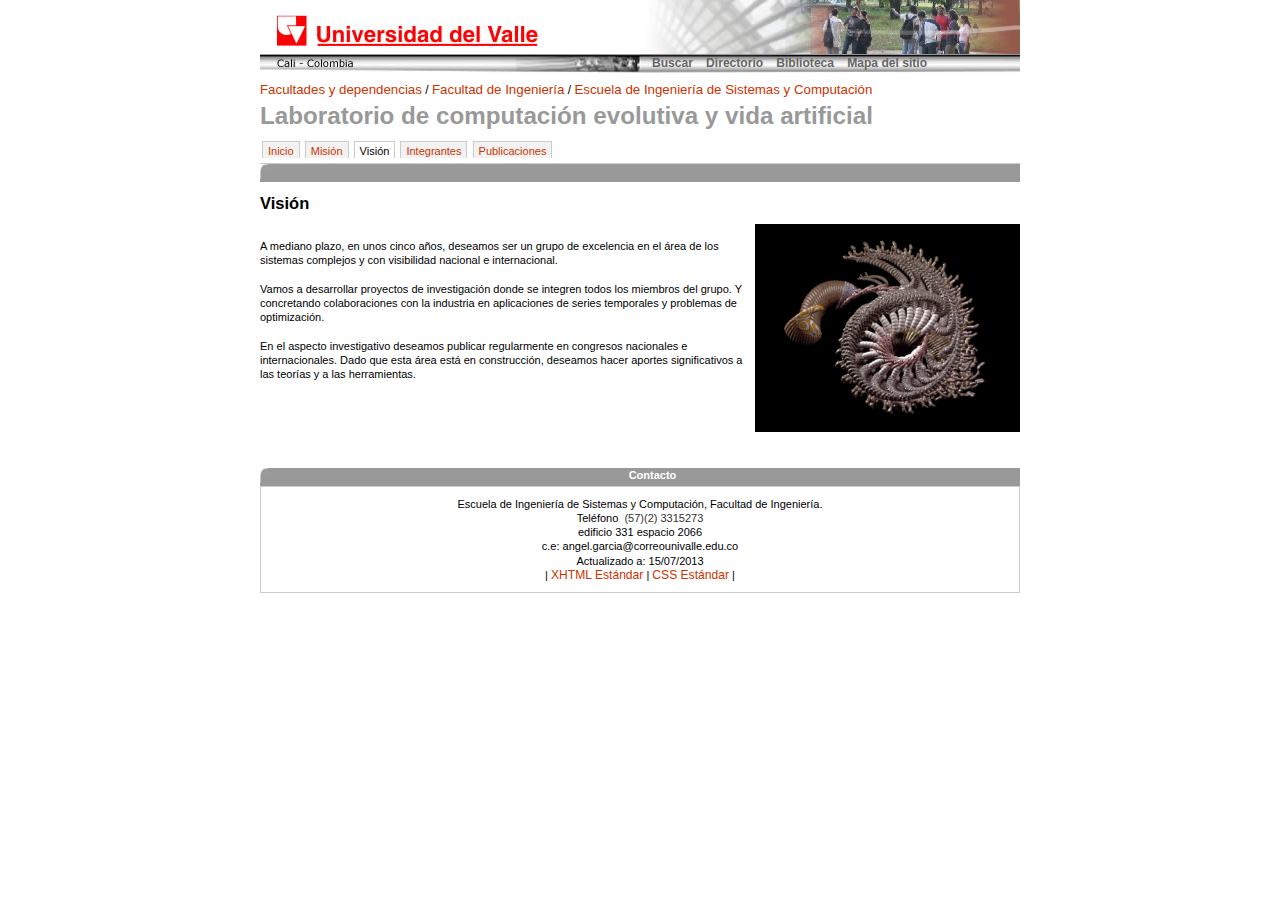
<file: vision.html>
<!DOCTYPE html PUBLIC "-//W3C//DTD XHTML 1.0 Transitional//EN" "http://www.w3.org/TR/xhtml1/DTD/xhtml1-transitional.dtd">
<html xmlns="http://www.w3.org/1999/xhtml" xml:lang="es" lang="es"><head>


  
  <meta http-equiv="Content-Type" content="text/html; charset=iso-8859-1" /><title>Evalab / Universidad del Valle / Cali, Colombia</title>
  

  
  
  <meta name="Description" content="" />

  
  <meta name="Keywords" content="univalle, carreras, ciencia, tecnologa, cultura, academia, pregrados, postgrados, posgrados, doctorados, maestras, especializaciones, diplomados" />

  
  <meta name="AUTHOR" content="Plantilla: Fernando Prieto Barbosa. Dise�o gr�fico: Pablo Jaramillo, Miguel Boh�rquez. 2004" />

  
  <link href="estilos/estilos.css" rel="stylesheet" type="text/css" /><!--Google analytics-->


  
 
<meta http-equiv="content-type" content="text/html; charset=utf-8" /></head><body>
<div id="contenedor">
<!--encabezado-->
<div id="encabezado">
<div id="logosimbolo"><a href="http://www.univalle.edu.co/"><img src="imagenes/logounivalle261x31.gif" alt="Portal de la Universidad del Valle" title="Portal de la Universidad del Valle" height="31" width="261" /></a></div>
<div id="imagen_aleatoria">
<img name="index_r1_c9" src="imagenes/foto-cabezote.jpg" alt="Foto" height="54" width="411" /></div>
<div id="menu_horizontal">
<ul class="menu_horizontal">
  <li><a href="http://www.univalle.edu.co/busquedas.html" class="menu_horizontal">Buscar</a></li>
  <li><a href="http://www.univalle.edu.co/directorio/" title="Tel�fonos de las Facultades y dependencias" class="menu_horizontal">Directorio</a></li>
  <li><a href="http://biblioteca.univalle.edu.co/" class="menu_horizontal">Biblioteca</a></li>
  <li><a href="http://www.univalle.edu.co/mapas/mapa_del_sitio_web.html" title="Mapa del sitio web de la Universidad del Valle" class="menu_horizontal">Mapa del sitio</a></li>
</ul>
</div>
</div>
<!-- fin encabezado -->
<div id="nombre_dependencia"><a href="http://www.univalle.edu.co/facultades.html"><span class="ruta_pertenencia" /></a><a href="http://www.univalle.edu.co/facultades.html">Facultades y
dependencias</a>
/ <a href="ingenieria.univalle.edu.co">Facultad de Ingenier�a</a> / <a href="eisc.univalle.edu.co">Escuela de Ingenier�a de Sistemas y
Computaci�n</a>
<h1>Laboratorio de computaci�n evolutiva y vida artificial</h1>
</div>
<div id="navegacion">
<ul id="mainlevel-nav">
  <li><a href="index.html">Inicio</a></li>
  <li><a href="mision.html">Misi�n</a></li>
  <li><a href="vision.html" id="active_menu">Visi�n</a></li>
  <li><a href="integrantes.html">Integrantes</a></li>
  <li><a href="Publicaciones.html">Publicaciones</a></li>
</ul>
</div>
<div id="marco_superior_gris">&nbsp;</div>

<div id="marco_gris-sinrelleno">
<div id="contenido_seccion" class="column">
<p>&nbsp;</p>
<h2>Visi�n</h2>
<p>&nbsp;</p>
<p><img style="width: 265px; height: 208px;" src="imagenes/vision.jpg" alt="Vision" align="right" /></p>

<p><br />
</p>
A mediano plazo, en unos cinco a�os, deseamos ser un grupo de excelencia en	el �rea de los sistemas complejos y con visibilidad nacional e internacional.<br />
<br />
<div style="text-align: justify;">
</div>
Vamos a desarrollar proyectos de investigaci�n donde se integren
todos los 	miembros del grupo. Y concretando colaboraciones con la
industria en aplicaciones de 	series temporales y problemas de
optimizaci�n.<br />
<br />
<div style="text-align: justify;">
</div>
En el aspecto investigativo deseamos publicar regularmente en
congresos nacionales 	e internacionales. Dado que esta �rea est� en
construcci�n, deseamos hacer aportes 	significativos a las teor�as
y a las herramientas.

<br />
<p><br />
</p><br />
<p><br />
</p>

<p><br />
</p>
<p>&nbsp;</p>

</div>

</div>

<br />
<div id="marco_superior_pie">
Contacto</div>
<div id="pie">
<p>Escuela de Ingenier�a de Sistemas y Computaci�n, Facultad de
Ingenier�a.</p>
<p>Tel�fono&nbsp;

<span style="color: rgb(51, 51, 51); font-family: Arial,Helvetica,sans-serif; font-size: 11px; font-style: normal; font-variant: normal; font-weight: normal; letter-spacing: normal; line-height: normal; text-align: left; text-indent: 0px; text-transform: none; white-space: normal; word-spacing: 0px; background-color: rgb(255, 255, 255); display: inline ! important; float: none;">(57)(2)
3315273</span></p>
<p>edificio 331 espacio 2066</p>
<p>c.e: angel.garcia@correounivalle.edu.co</p>
<p>Actualizado a: 15/07/2013</p>
<p>| <a href="http://validator.w3.org/check?uri=referer" target="_blank">XHTML
Est�ndar</a> | <a href="http://jigsaw.w3.org/css-validator/validator?uri=http://www.univalle.edu.co/hojasdeestilo/hojaestilo.css" target="_blank">CSS Est�ndar</a> | </p>
</div>
</div>

<!--fin contenedor-->
</body></html>
</file>
<file: estilos/estilos.css>
@charset "utf-8";
/* CSS Document estilos20111027.css*/
* {
	margin:0px;
	padding:0px;
}

body{
text-align:center;
margin:0 auto;
font-size: 62.5%; /* Para saber de donde sale esto, ver http://www.cosassencillas.com/articulos/pixeles-ems-tamano-letra-css */
}



/* Enlaces en general */
/* Atributos por defecto a menos que se especifique lo contrario en la clase (class)*/
a:link{
	font-size        : 1.1em; /* Para saber de donde sale esto, ver http://www.cosassencillas.com/articulos/pixeles-ems-tamano-letra-css */
	color			   : #cc3300;
	text-decoration  : none;
	font-family      : Verdana, Arial, Helvetica, sans-serif;
} 
a:visited {
	font-size        : 1.1em;
	color			   : #660000;
	text-decoration  : none;
	font-family      : Verdana, Arial, Helvetica, sans-serif;
}

a:hover {
  font-size        : 1.1em;
  color            : #660000;
  text-decoration  : underline;
}


img {
  border: 0;
}

/* Tomado de otra plantilla para probar presentación de listas*/
ul
{
	margin: 0;
	padding: 0;
	list-style-image: none;
	list-style-type: none;
}

li
{
line-height: 15px;
padding-left: 6px;
padding-top: 0px;

}
#contenedor #cuerpo_informacion #marco_gris-sinrelleno #contenido_seccion ul {
	margin-bottom: 10px;
}
#contenedor #cuerpo_informacion #marco_gris-sinrelleno #contenido_seccion li {
	list-style-position: inside;
	line-height: 20px;
	list-style-image: url(../imagenes/triangulogris.gif);
}
#contenedor #cuerpo_informacion #marco_gris-sinrelleno #contenido_seccion h3 {
	margin-bottom: 5px;
	margin-top: 5px;
}

/* Prueba listas*/


hr {
  background       : #CCCCCC;
  height           : 1px;
  width            : 100%;
}

h1 {
	/*	font-family: Verdana, Arial, Helvetica, sans-serif;*/
	font-size: 2em;
	font-weight: bold;
	color: #999999;
	margin-top: 12px;
}

#contenedor
{
	width:760px;
	margin:0 auto;
	border:0;
	line-height:130%;
	text-align: left;
	font-size : 1.1em; /* Para saber de donde sale esto, ver http://www.cosassencillas.com/articulos/pixeles-ems-tamano-letra-css */
	font-family: Verdana, Arial, Helvetica, sans-serif; /*estilo de letra por defecto*/
}
#contenedor #cuerpo_informacion #marco_gris-sinrelleno {
	padding: 0px;
	margin-bottom: 15px;
	border: 1px solid #CCCCCC;
}
#contenedor #cuerpo_informacion #marco_gris-sinrelleno #contenido_seccion {
	float: right;
	width: 568px;
	text-align: justify;
	padding-right: 12px;
	padding-left: 10px;
}
#contenedor #cuerpo_informacion #marco_gris-sinrelleno #menu_seccion {
	width: 150px;
	background-color: #f2f2f2;
	padding: 8px;

}

#menu_seccion li {
	list-style-position: inside;
	list-style-image: url(../imagenes/triangulorojo8x10.gif);
	list-style-type: none;
	line-height: 20px;
}

#contenedor #cuerpo_informacion #marco_gris-sinrelleno #contenido_seccion img {
	margin-left: 15px;
	margin-bottom: 10px;
}






/****************encabezado************/

#encabezado {
	background-color: #FFFFFF;
	width: auto;
	height: auto;
	clear: left;
}
#logosimbolo {
	width: 261px;
	height: 31px;
	float: left;
	padding-left: 17px;
	padding-right: 70px;
	padding-top: 15px;
	padding-bottom: 8px;
}
#imagen_aleatoria {
	height: 54px;
	width: 412px;
	margin-right: auto;
	margin-left: 348px;
	text-align: right;
}

#menu_horizontal { /*Menú horizontal del encabezado: Buscar | directorio | Biblioteca*/
	float: none;
	width: auto;
	height: 22px;
	vertical-align: top;
	clear:left;
	background-image: url(../imagenes/barra/barrarriba-sin-nombres760.jpg);
	background-repeat: no-repeat;
	background-position: left top;
	padding-top: 2px;
	padding-right: 0px;
	padding-bottom: 0px;
	padding-left: 386px;
	line-height: 1.375em;
}
a.menu_horizontal {
	font-size: 1.1em;
	font-weight: bold;
	color: #666666;
}


ul.menu_horizontal> li > ul /* Solo para los ul debajo de los li de primer nivel. */
{
   position:absolute;
   left:-41px;
   top:19px;
   display:none;
   list-style:none;
}
ul.menu_horizontal > li /* Sólo para li de primer nivel */
{
	display:inline;
	border-right-style: hidden;
	padding-right: 4px;
	/*line-height: 10px;*/
}


/*** Fin encabezado **/



/****Identificación de la dependencia***/
#nombre_dependencia {
	width: auto;
	font-size: 1.1em;
	font-style: normal;
	margin-top: 5px;
	margin-bottom: 5px;
}
#contenedor #cuerpo_informacion #contenidos_izquierda {
	float: left;
	width: 670px;
}
#contenedor #cuerpo_informacion #trama_derecha {
	width: 90px;
	margin-left: 670px;
	text-align: right;
}

#nombre_dependencia .ruta_pertenencia {
	color: #333333;
	margin-bottom: 10px;
}


/**** Fin Identificación de la dependencia***/





/* Menú superior horizontal con pestañas y enlaces hacia las secciones de la dependencia*/
#navegacion {
	padding: 10px 0px 0px 0px;
/*	float: left;*/
	width: auto;
}

#navegacion #mainlevel-nav
{
    padding-left:0px;/*Espacio que rodea el bloque de pestañas ul*/
    padding-right:0px;
    padding-top:4px;
    padding-bottom:6px;
	margin-left: 0px; /* Margenes de todo el bloque pestañas más linea base*/
	margin-top:2px;
	border-bottom: 1px solid /*#778*/#cccccc; /* Línea base de las pestañas (borde inferior del ul): grosor, tipo y color*/
	font:normal 1.0em Verdana, Arial, Helvetica,sans-serif;
}

#navegacion #mainlevel-nav li
{
	list-style: none;
	margin: 0;
	display: inline;
	/*anula laa características de imagen que debería aparecer por defecto*/
	background-image: none; 
	padding-left: 0px;
}


#navegacion #mainlevel-nav li a
{
/* Espaciado alrededor del enlace dentro de la pestaña*/
    padding-left:5px;
    padding-right:5px;
    padding-top:3px;
    padding-bottom:1px;
	margin-left: 2px; /*Separación entre pestañas*/
	border: 1px solid #cccccc;
	border-bottom: none; /*Las pestañas no tienen borde inferior*/
	background-color:#F2F2F2; /* Fondo de las pestañas */
}

#navegacion #mainlevel-nav li a:link {
/*color:brown;*/
font-family:Verdana,Arial,Helvetica,sans-serif;
font-size:1.0em;
font-style:normal;
font-variant:normal;
font-weight:normal;
line-height:normal;
text-decoration:none;
text-transform:none;
 }

#navegacion #mainlevel-nav li a:hover
{
color:black;
font-family:Verdana,Arial,Helvetica,sans-serif;
font-size:1.0em;
font-style:normal;
font-variant:normal;
font-weight:normal;
line-height:normal;
text-decoration:underline;
text-transform:none;
}



#navegacion #mainlevel-nav li a#active_menu 
{
background: white;
color:black;
border-bottom: 1px solid white;
}
#marco_superior_gris, #marco_superior_gris1, #marco_superior_gris2, #marco_superior_pie {
	background-color: #999999;
	width: auto;
	margin-bottom: 0px;
	font-family: Verdana, Arial, Helvetica, sans-serif;
	font-size: 1em;
	text-align: left;
	background-image: url(../imagenes/esquinagris.gif);
	background-repeat: no-repeat;
	background-position: left top;
	height: 14px;
	padding-bottom: 4px;
	padding-left: 25px;
	color: #FFFFFF;
	font-weight: bold;
	vertical-align: middle;
}
#contenedor #marco_superior_pie {
	text-align: center;
}


#marco_gris, #marco_gris1, #marco_gris2, #marco_gris3 {
	width: auto;
	border: 1px solid #CCCCCC;
	margin-bottom: 15px;
	padding: 12px;
}
/*#marco_gris1 {
	text-align: center;
	vertical-align: middle;
	padding-top: 10px;
	padding-bottom: 10px;
}*/




   .clearfloat { /* esta clase debe colocarse en un elemento div o break y debe ser el último elemento antes del cierre de un contenedor que incluya completamente a un elemento flotante */
    	clear:both;
        height:0;
        font-size: 0.01em;
        line-height: 0px;
    }
#actualidad1, #actualidad2, #actualidad3{
	width: auto;
	text-align: justify;
	margin-bottom: 20px;
}
#actualidad1 img {
	text-align: right;
	float: right;
	overflow: visible;
	margin-left: 15px;
	margin-bottom: 10px;
}

#cuerpo_informacion {
	width: auto;
	margin-top: 8px;
}
#actualidad2 img {
	float: left;
	margin-right: 15px;
}





#pie {
	padding:10px;
	background-color:#FFFFFF;
	clear:left;
	font-family: Verdana, Arial, Helvetica, sans-serif;
	/*	font-size: 1em;*/
	background-position: center;
	text-align: center;
	border: 1px solid #CCCCCC;
}
#marco_gris1  li {
	list-style-type: disc;
	margin-left: 25px;
	margin-bottom: 10px;
}
#contenedor #cuerpo_informacion #contenidos_izquierda #marco_gris1 {
	background-color: #F2F2F2;
}
#contenedor #cuerpo_informacion #contenidos_izquierda #marco_gris #redes_sociales {
	text-align: right;
	margin-top: 25px;
}
</file>
